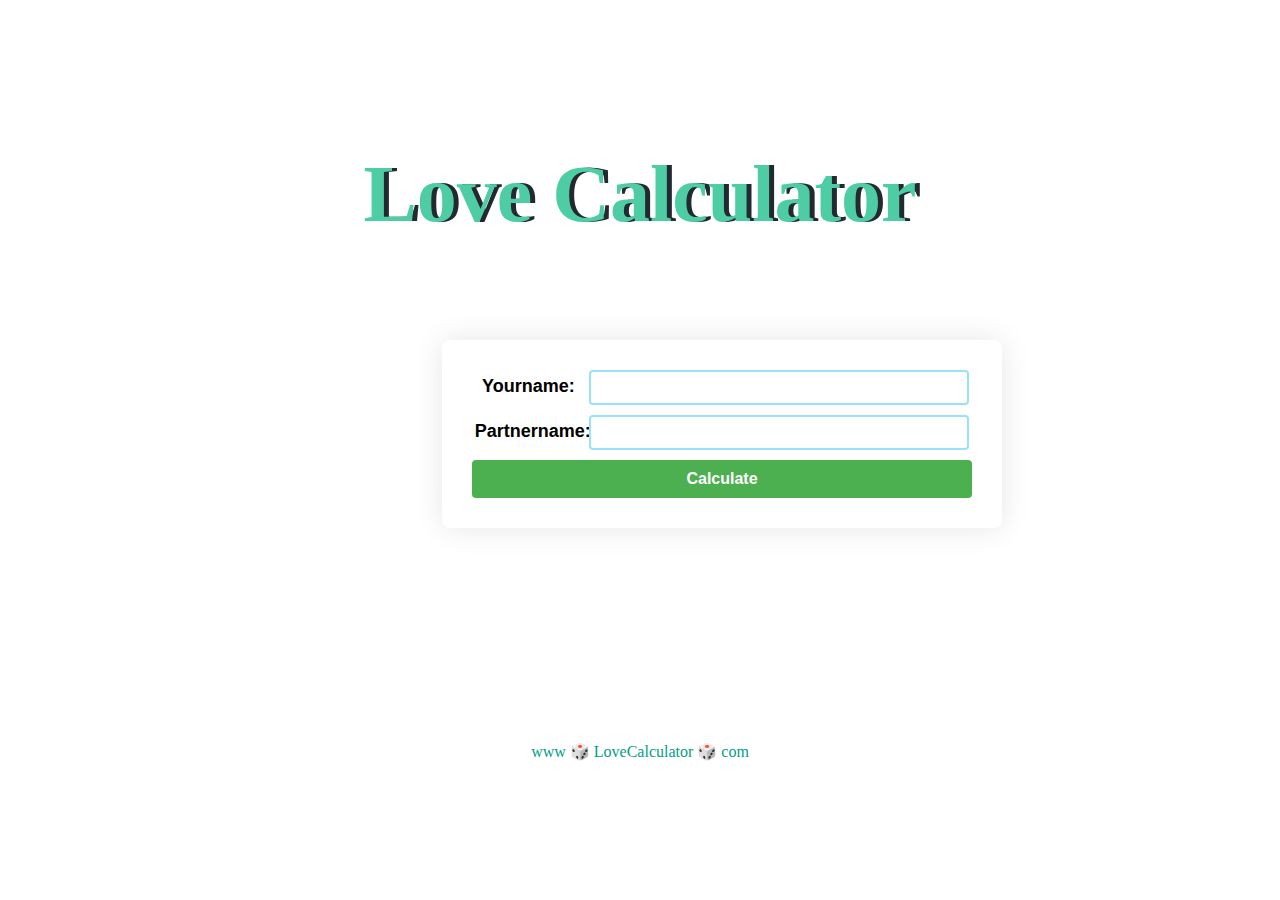
<file: index.html>
<!DOCTYPE html>
<html lang="en" >
<head>
  <meta charset="UTF-8">
  <meta name="viewport" content="width=device-width, initial-scale=1.0">
  <link rel="stylesheet" href="./asset/css/style.css"/>
  <title>Document</title>
  <script src="https://ajax.googleapis.com/ajax/libs/jquery/3.7.1/jquery.min.js"></script>
  <script src="index.js"></script>
  <!-- <script src="index1.js"></script> -->


</head>
<body>
  <!-- onsubmit="generateRandomnum(); return false;" -->
  <div class="container">
            <h1>Love Calculator  </h1>
        <div class="form-container">
            <form action="" method="post" onsubmit="calculator(); return false;">
                <div class="form-group">
                    <label for="username">Yourname:</label>
                    <input type="text" id="Name1" name="Yourname" required>
                </div>
                <div class="form-group">
                    <label for="name">Partnername:</label>
                    <input type="text" id="Name2" name="Partnername" required>
                </div>
                <button type="submit" id="btn">Calculate</button>
            </form>
        </div>
        <!-- <img src="./asset/img/download.svg" alt="loveScoreimg"/> -->
        <div id="result"></div>
    <footer>www 🎲 LoveCalculator 🎲 com</footer>
  </div>
  

 
  

</body>
</html>
</file>
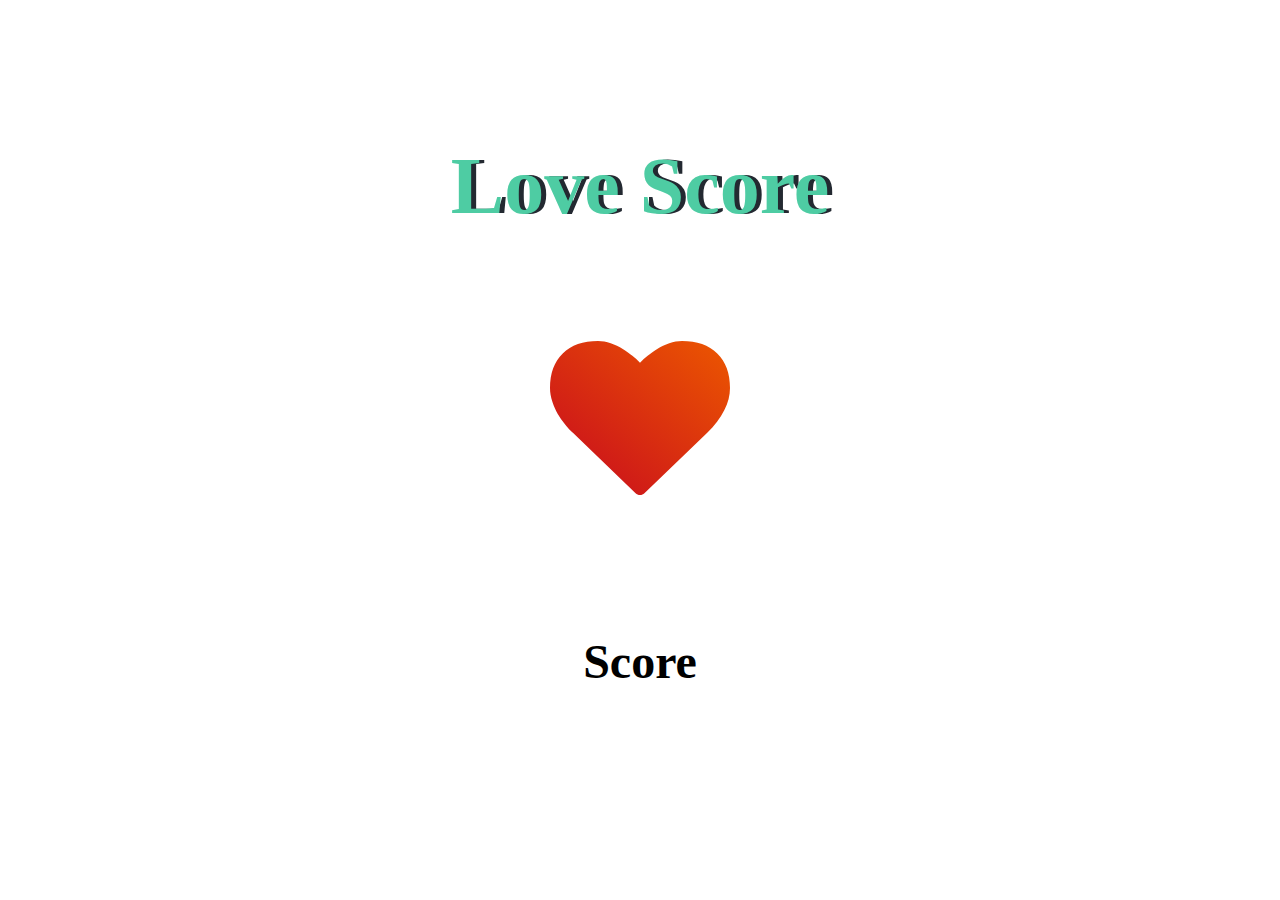
<file: loveScore.html>
<!DOCTYPE html>
<html lang="en">
<head>
    <meta charset="UTF-8">
    <meta name="viewport" content="width=device-width, initial-scale=1.0">
    <title>Document</title>
    <link rel="stylesheet" href="./asset/css/style.css"/>
    <!-- <script src="https://ajax.googleapis.com/ajax/libs/jquery/3.7.1/jquery.min.js"></script>
    <script src="index1.js"></script>
    <script src="index.js"></script> -->

    <!-- <link href="https://cdn.jsdelivr.net/npm/bootstrap@5.3.3/dist/css/bootstrap.min.css" rel="stylesheet" integrity="sha384-QWTKZyjpPEjISv5WaRU9OFeRpok6YctnYmDr5pNlyT2bRjXh0JMhjY6hW+ALEwIH" crossorigin="anonymous"> -->
</head>
<body>
  <div class="container">
        <h1>Love Score  </h1>
    
        <img src="./asset/img/download.svg" alt="loveScoreimg"/>
        <h2 id="result">Score</h2>
         
    </div>
  

    
 
</body>
</html>
</file>
<file: asset/css/style.css>
h1 {
    margin-top: 10px;
    font-family: 'Lobster', cursive;
    text-shadow: 5px 0 #232931;
    font-size: 5rem;
    color: #4ECCA3;

  }

  .container {
    width: 70%;
    margin: auto;
    text-align: center;
  }

  footer {
    margin-top: 15%;
    color: #049e84;
    text-align: center;
    font-family: 'Indie Flower', cursive;
  
  }
  
  
  /* General Styles */
body {
    background-color: white;
    font-family: Arial, sans-serif;
    background-color: transparent;
    margin: 0;
    padding: 0;
    display: flex;
    justify-content: center;
    align-items: center;
    height: 100vh;
}

/* Form Container */
.form-container {
    background-color: transparent;
    padding: 30px;
    border-radius: 8px;
    box-shadow: 0 0 30px rgba(0, 0, 0, 0.1);
    width: 500px;
    margin-top: 100px;
    margin-left: 250px;
}

/* Form Group */
.form-group {
    margin-bottom: 10px;
}

/* Inline Labels and Inputs */
.form-group label {
    display: inline-block;
    width: 100px;
    text-align: right;
    margin-right: 10px;
    font-weight: bolder;
    font-size: large;
}

.form-group input {
    display: inline-block;
    width: calc(100% - 120px);
    padding: 8px;
    border: 2px solid #9ae2f8;
    border-radius: 4px;
    box-sizing: border-box;

}

/* Submit Button */
button[type="submit"] {
    display: block;
    width: 100%;
    padding: 10px;
    background-color: #4CAF50;
    color: white;
    border: none;
    border-radius: 4px;
    cursor: pointer;
    font-size: 16px;
    font-weight: bolder;
   
}
a{
    text-decoration: none;
}

/* Button Hover Effect */
button[type="submit"]:hover {
    background-color: #45a049;
}

img{
    padding: 55px;
    width: 20%;
    z-index: 2;
}
#result{
    padding: 40px;
    color: rgb(0, 0, 0);
    font-family: cursive;
    font-size: 3rem;
    font-weight: bolder;
}
</file>
